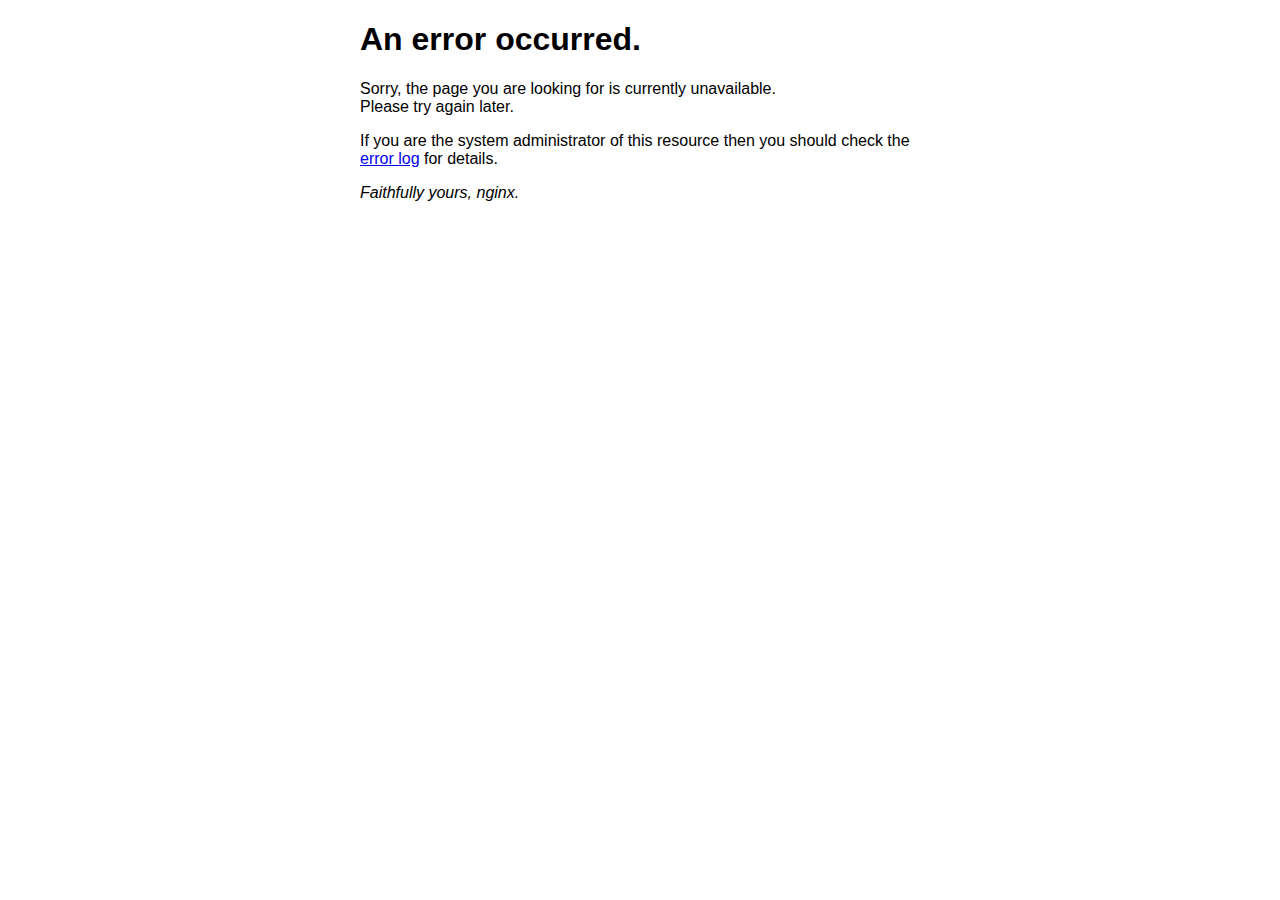
<file: www/50x.html>
<!DOCTYPE html>
<html>
<head>
<title>Error</title>
<style>
    body {
        width: 35em;
        margin: 0 auto;
        font-family: Tahoma, Verdana, Arial, sans-serif;
    }
</style>
<script>
  (function(i,s,o,g,r,a,m){i['GoogleAnalyticsObject']=r;i[r]=i[r]||function(){
  (i[r].q=i[r].q||[]).push(arguments)},i[r].l=1*new Date();a=s.createElement(o),
  m=s.getElementsByTagName(o)[0];a.async=1;a.src=g;m.parentNode.insertBefore(a,m)
  })(window,document,'script','//www.google-analytics.com/analytics.js','ga');

  ga('create', 'UA-55855570-1', 'auto');
  ga('send', 'pageview');

</script>
</head>
<body>
<h1>An error occurred.</h1>
<p>Sorry, the page you are looking for is currently unavailable.<br/>
Please try again later.</p>
<p>If you are the system administrator of this resource then you should check
the <a href="http://nginx.org/r/error_log">error log</a> for details.</p>
<p><em>Faithfully yours, nginx.</em></p>
</body>
</html>
</file>
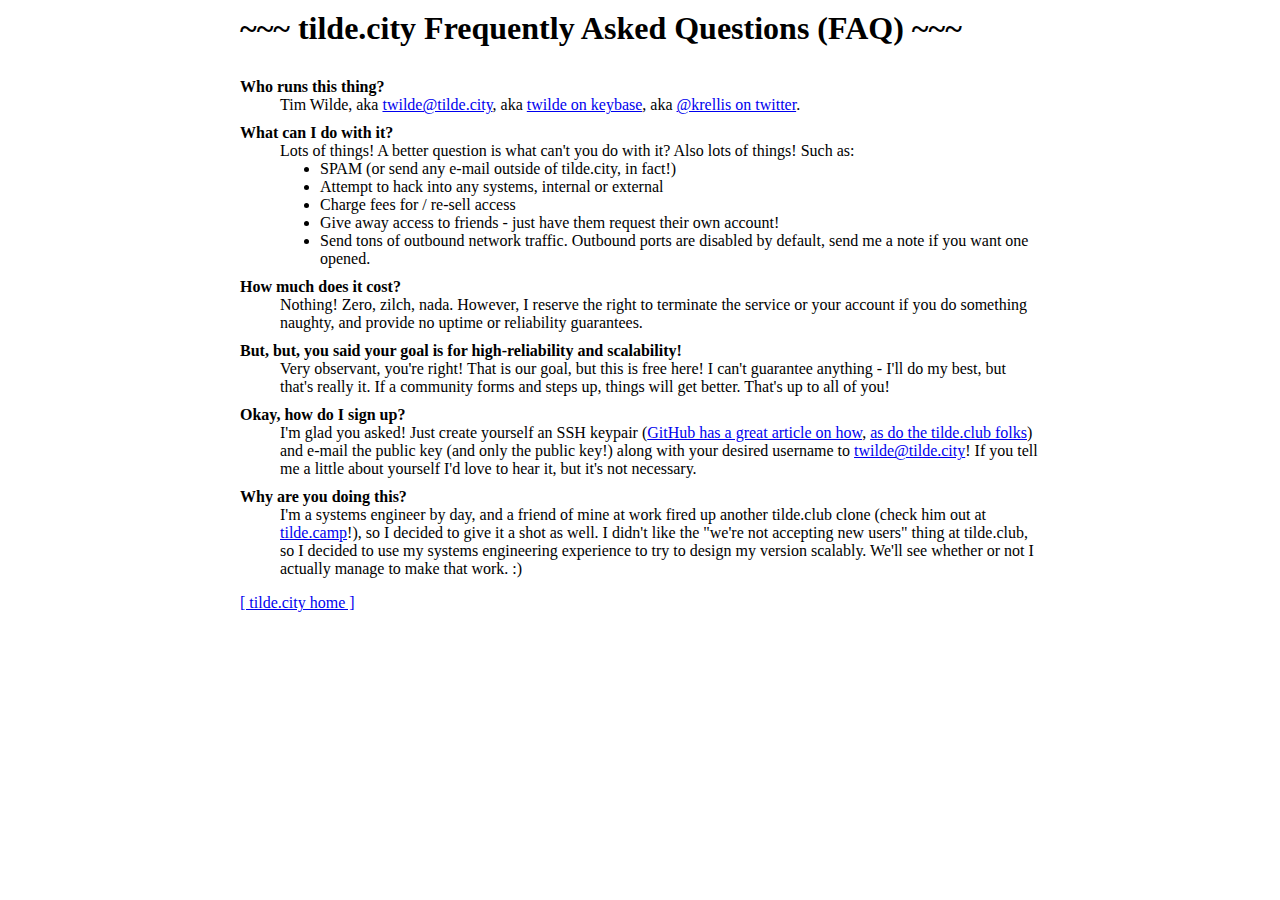
<file: www/faq.html>
<html>
<head>
<title>~~~ tilde.city Frequently Asked Questions (FAQ) ~~~</title>
<script type="text/javascript" src="https://ajax.googleapis.com/ajax/libs/jquery/1.8.0/jquery.min.js"></script>
<script type="text/javascript" src="https://blockchain.info//Resources/wallet/pay-now-button.js"></script>
<link rel="stylesheet" type="text/css" href="tilde.css">
<script>
  (function(i,s,o,g,r,a,m){i['GoogleAnalyticsObject']=r;i[r]=i[r]||function(){
  (i[r].q=i[r].q||[]).push(arguments)},i[r].l=1*new Date();a=s.createElement(o),
  m=s.getElementsByTagName(o)[0];a.async=1;a.src=g;m.parentNode.insertBefore(a,m)
  })(window,document,'script','//www.google-analytics.com/analytics.js','ga');

  ga('create', 'UA-55855570-1', 'auto');
  ga('send', 'pageview');

</script>
</head>
<body bgcolor="white" text="black">
<h1>~~~ tilde.city Frequently Asked Questions (FAQ) ~~~</h1>

<dl>
	<dt>Who runs this thing?</dt>
	<dd>Tim Wilde, aka
		<a href="mailto:twilde@tilde.city">twilde@tilde.city</a>, aka
		<a href="http://keybase.io/twilde">twilde on keybase</a>, aka
		<a href="http://twitter.com/krellis">@krellis on twitter</a>.</dd>
	
	<dt>What can I do with it?</dt>
	<dd>Lots of things!  A better question is what can't you do with it?  Also
		lots of things!  Such as:
		<ul>
			<li>SPAM (or send any e-mail outside of tilde.city, in fact!)</li>
			<li>Attempt to hack into any systems, internal or external</li>
			<li>Charge fees for / re-sell access</li>
			<li>Give away access to friends - just have them request their 
				own account!</li>
			<li>Send tons of outbound network traffic.  Outbound ports are
				disabled by default, send me a note if you want one opened.</li>
		</ul>
	</dd>
	
	<dt>How much does it cost?</dt>
	<dd>Nothing! Zero, zilch, nada. However, I reserve the right to terminate
		the service or your account if you do something naughty, and provide no
		uptime or reliability guarantees.</dd>
		
	<dt>But, but, you said your goal is for high-reliability and
		scalability!</dt>
	<dd>Very observant, you're right!  That is our goal, but this is free here!
		I can't guarantee anything - I'll do my best, but that's really it.  If
		a community forms and steps up, things will get better.  That's up to
		all of you!</dd>
		
	<dt>Okay, how do I sign up?</dt>
	<dd>I'm glad you asked! Just create yourself an SSH keypair (<a
		href="https://help.github.com/articles/generating-ssh-keys/">GitHub has
		a great article on how</a>, <a
		href="https://github.com/tildeclub/tilde.club/blob/master/docs/ssh.md">as do
		the tilde.club folks</a>) and e-mail the public key (and only the public
		key!) along with your desired username to <a
		href="mailto:twilde@tilde.city">twilde@tilde.city</a>! If you tell me a
		little about yourself I'd love to hear it, but it's not necessary.</dd>
		
	<dt>Why are you doing this?</dt>
	<dd>I'm a systems engineer by day, and a friend of mine at work fired up
		another tilde.club clone (check him out at
		<a href="http://tilde.camp/">tilde.camp</a>!), so I decided to give it a
	    shot as well.  I didn't like the "we're not accepting new users" thing
		at tilde.club, so I decided to use my systems engineering experience to
		try to design my version scalably.  We'll see whether or not I actually
		manage to make that work. :)</dd>
</dl>

<p><a href="/">[ tilde.city home ]</a></p>

</body>
</html>
</file>
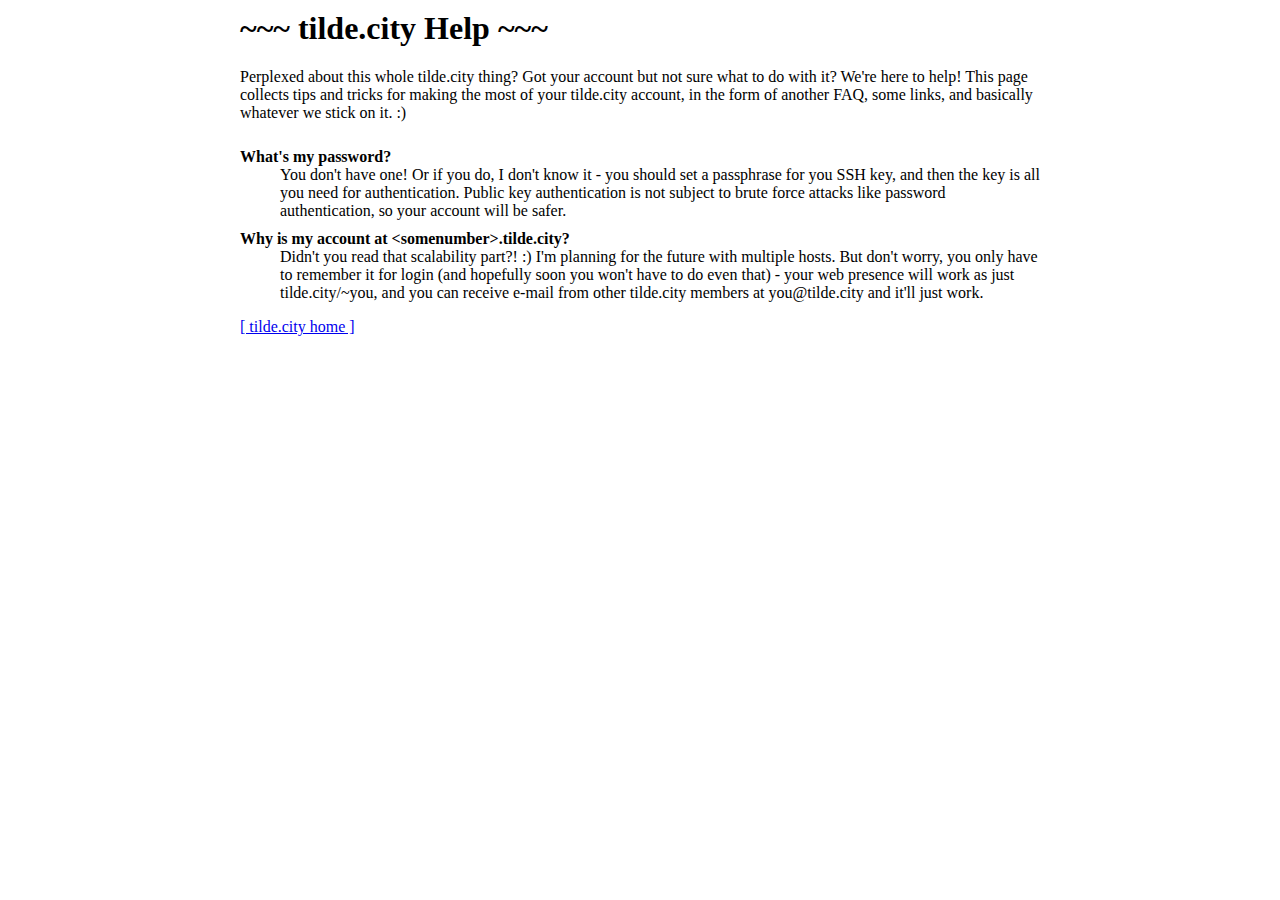
<file: www/help.html>
<html>
<head>
<title>~~~ tilde.city Help ~~~</title>
<script type="text/javascript" src="https://ajax.googleapis.com/ajax/libs/jquery/1.8.0/jquery.min.js"></script>
<script type="text/javascript" src="https://blockchain.info//Resources/wallet/pay-now-button.js"></script>
<link rel="stylesheet" type="text/css" href="tilde.css">
<script>
  (function(i,s,o,g,r,a,m){i['GoogleAnalyticsObject']=r;i[r]=i[r]||function(){
  (i[r].q=i[r].q||[]).push(arguments)},i[r].l=1*new Date();a=s.createElement(o),
  m=s.getElementsByTagName(o)[0];a.async=1;a.src=g;m.parentNode.insertBefore(a,m)
  })(window,document,'script','//www.google-analytics.com/analytics.js','ga');

  ga('create', 'UA-55855570-1', 'auto');
  ga('send', 'pageview');

</script>
</head>
<body bgcolor="white" text="black">
<h1>~~~ tilde.city Help ~~~</h1>

<p>Perplexed about this whole tilde.city thing?  Got your account but not sure
	what to do with it? We're here to help!  This page collects tips and tricks
	for making the most of your tilde.city account, in the form of another FAQ,
	some links, and basically whatever we stick on it. :)</p>
	
<dl>
	<dt>What's my password?</dt>
	<dd>You don't have one! Or if you do, I don't know it - you should set a 
		passphrase for you SSH key, and then the key is all you need for
		authentication.  Public key authentication is not subject to brute force
		attacks like password authentication, so your account will be safer.</dd>
				
	<dt>Why is my account at &lt;somenumber&gt;.tilde.city?</dt>
	<dd>Didn't you read that scalability part?! :)  I'm planning for the future
		with multiple hosts.  But don't worry, you only have to remember it for
		login (and hopefully soon you won't have to do even that) - your web
		presence will work as just tilde.city/~you, and you can receive e-mail
		from other tilde.city members at you@tilde.city and it'll just work.</dd>
</dl>

<p><a href="/">[ tilde.city home ]</a></p>

</body>
</html>
</file>
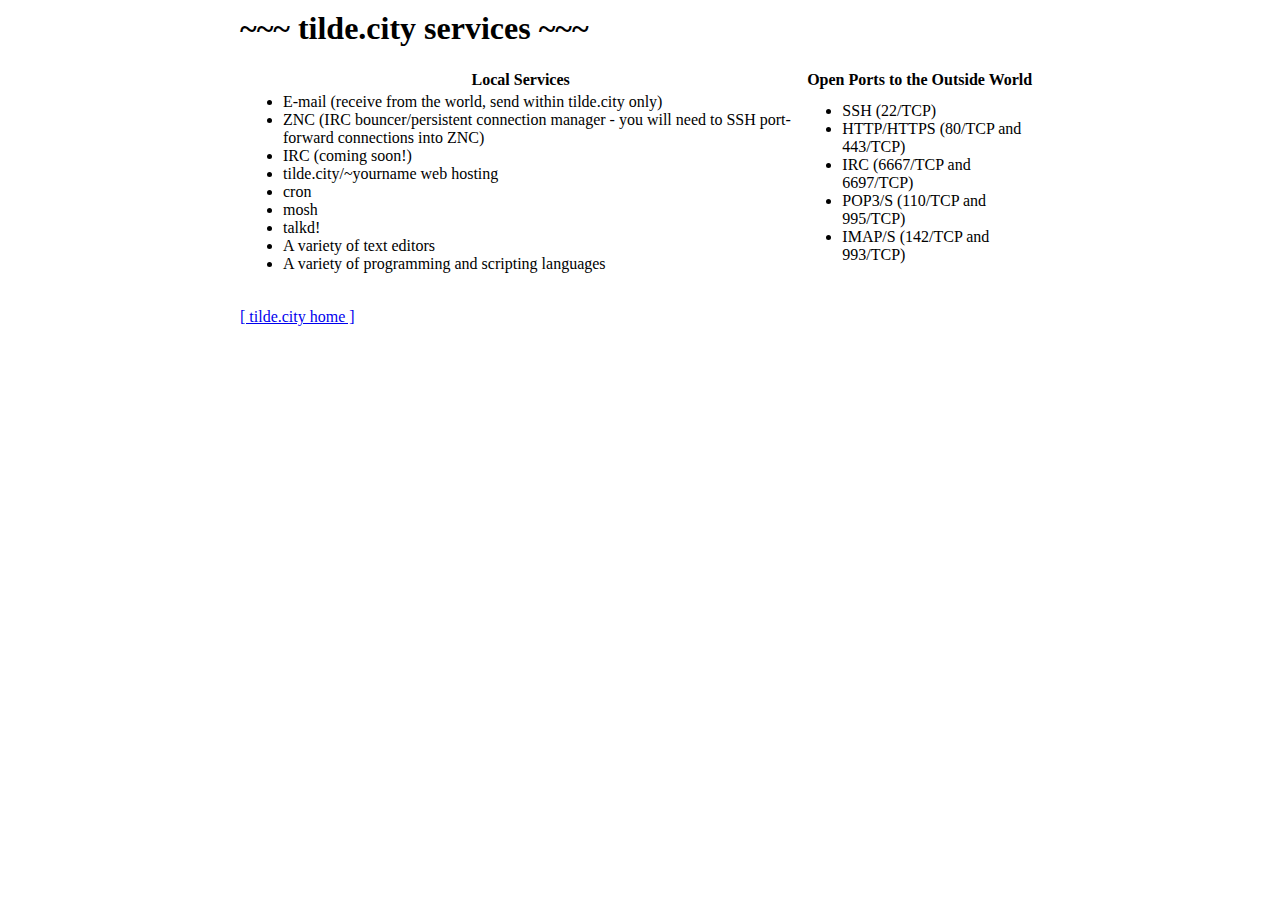
<file: www/services.html>
<html>
<head>
<title>~~~ tilde.city services ~~~</title>
<script type="text/javascript" src="https://ajax.googleapis.com/ajax/libs/jquery/1.8.0/jquery.min.js"></script>
<script type="text/javascript" src="https://blockchain.info//Resources/wallet/pay-now-button.js"></script>
<link rel="stylesheet" type="text/css" href="tilde.css">
<script>
  (function(i,s,o,g,r,a,m){i['GoogleAnalyticsObject']=r;i[r]=i[r]||function(){
  (i[r].q=i[r].q||[]).push(arguments)},i[r].l=1*new Date();a=s.createElement(o),
  m=s.getElementsByTagName(o)[0];a.async=1;a.src=g;m.parentNode.insertBefore(a,m)
  })(window,document,'script','//www.google-analytics.com/analytics.js','ga');

  ga('create', 'UA-55855570-1', 'auto');
  ga('send', 'pageview');

</script>
</head>
<body bgcolor="white" text="black">
<h1>~~~ tilde.city services ~~~</h1>

<table>
	<tr>
		<th>Local Services</th>
		<th>Open Ports to the Outside World</th>
	</tr>
	<tr>
		<td><ul>
			<li>E-mail (receive from the world, send within tilde.city only)</li>
			<li>ZNC (IRC bouncer/persistent connection manager - you will need
				to SSH port-forward connections into ZNC)</li>
			<li>IRC (coming soon!)</li>
			<li>tilde.city/~yourname web hosting</li>
			<li>cron</li>
			<li>mosh</li>
			<li>talkd!</li>
			<li>A variety of text editors</li>
			<li>A variety of programming and scripting languages</li>
		</ul></td>
		<td><ul>
			<li>SSH (22/TCP)</li>
			<li>HTTP/HTTPS (80/TCP and 443/TCP)</li>
			<li>IRC (6667/TCP and 6697/TCP)</li>
			<li>POP3/S (110/TCP and 995/TCP)</li>
			<li>IMAP/S (142/TCP and 993/TCP)</li>
		</ul></td>
	</tr>
</table>

<p><a href="/">[ tilde.city home ]</a></p>

</body>
</html>
</file>
<file: www/tilde.css>
body {
	max-width: 800px;
	margin: auto;
	padding-top: 10px;
}

dt {
	padding-top: 10px;
	font-weight: bold;
}
</file>
